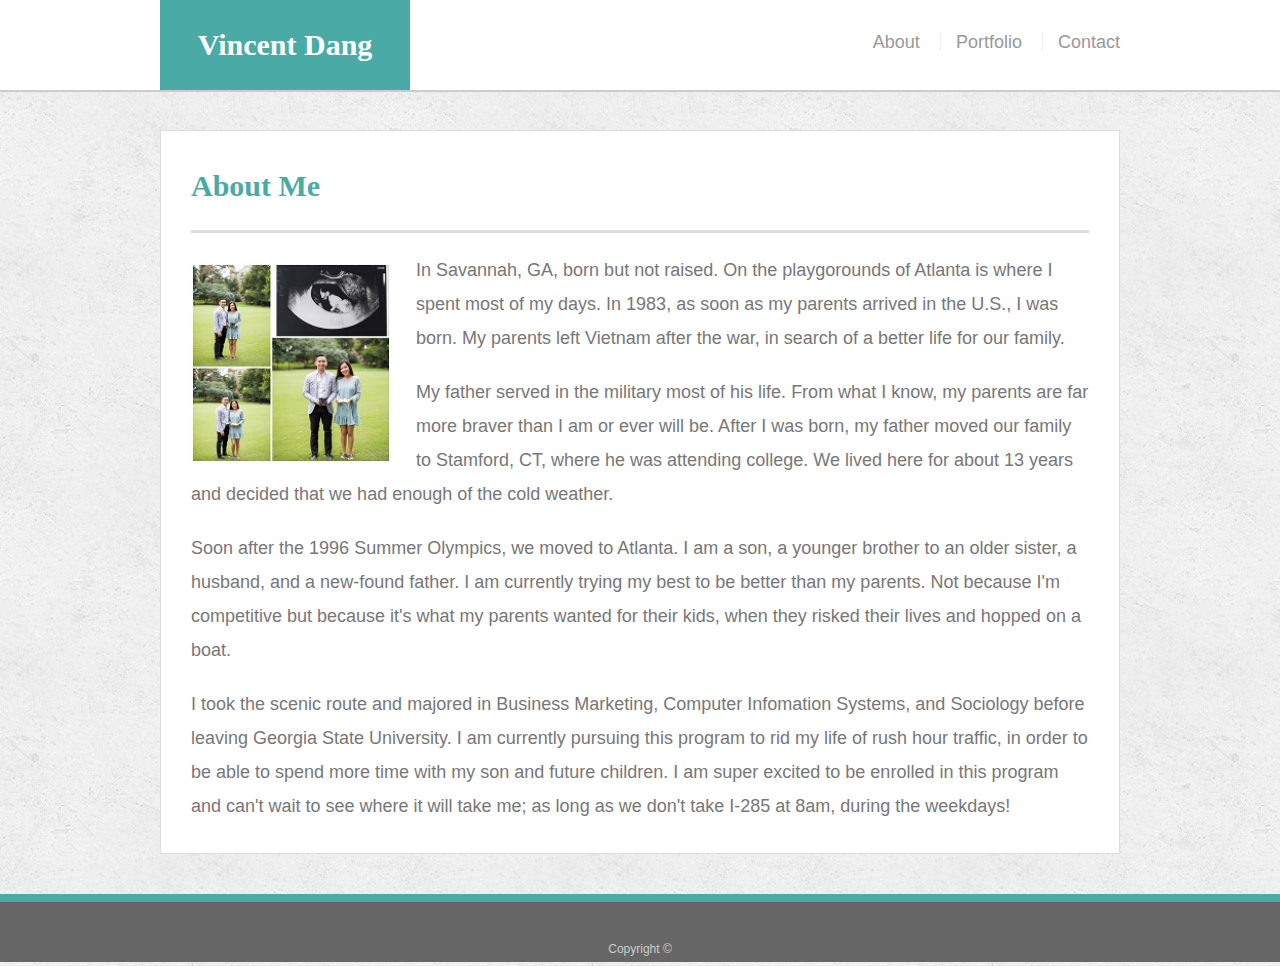
<file: index.html>
<!doctype html>
<html lang="en-us">

<head>
  <meta charset="UTF-8">
  <title>About | Vincent Dang</title>
  <link rel="stylesheet" type="text/css" href="assets/css/reset.css">
  <link rel="stylesheet" type="text/css" href="assets/css/style.css">
</head>

<body>

  <header id="masthead">
    <div class="container">
      <a href="index.html" id="logo">Vincent Dang</a>
      <nav>
        <a href="index.html">About</a>
        <a href="portfolio.html">Portfolio</a>
        <a href="contact.html">Contact</a>
      </nav>
    </div>
  </header>

  <div id="main-container" class="container">
    <section class="main-section">
      <h1>About Me</h1>

      <img src="assets/images/Profile.jpg" class="auth-image" alt="Vincent Dang">

      <p>In Savannah, GA, born but not raised.  On the playgorounds of Atlanta is where I spent most of my days.  In 1983, as soon as my parents arrived in the U.S., I was born.  My parents left Vietnam after the war, in search of a better life for our family.  </p>
      <p>My father served in the military most of his life.  From what I know, my parents are far more braver than I am or ever will be.  After I was born, my father moved our family to Stamford, CT, where he was attending college.  We lived here for about 13 years and decided that we had enough of the cold weather.  </p>
      <p>Soon after the 1996 Summer Olympics, we moved to Atlanta.  I am a son, a younger brother to an older sister, a husband, and a new-found father.  I am currently trying my best to be better than my parents.  Not because I'm competitive but because it's what my parents wanted for their kids, when they risked their lives and hopped on a boat.</p>
      <p>I took the scenic route and majored in Business Marketing, Computer Infomation Systems, and Sociology before leaving Georgia State University.  I am currently pursuing this program to rid my life of rush hour traffic, in order to be able to spend more time with my son and future children.  I am super excited to be enrolled in this program and can't wait to see where it will take me; as long as we don't take I-285 at 8am, during the weekdays!</p>

    </section>

  </div>

  <footer>
    <div class="container">
      Copyright &copy; 
    </div>
  </footer>
</body>

</html>
</file>
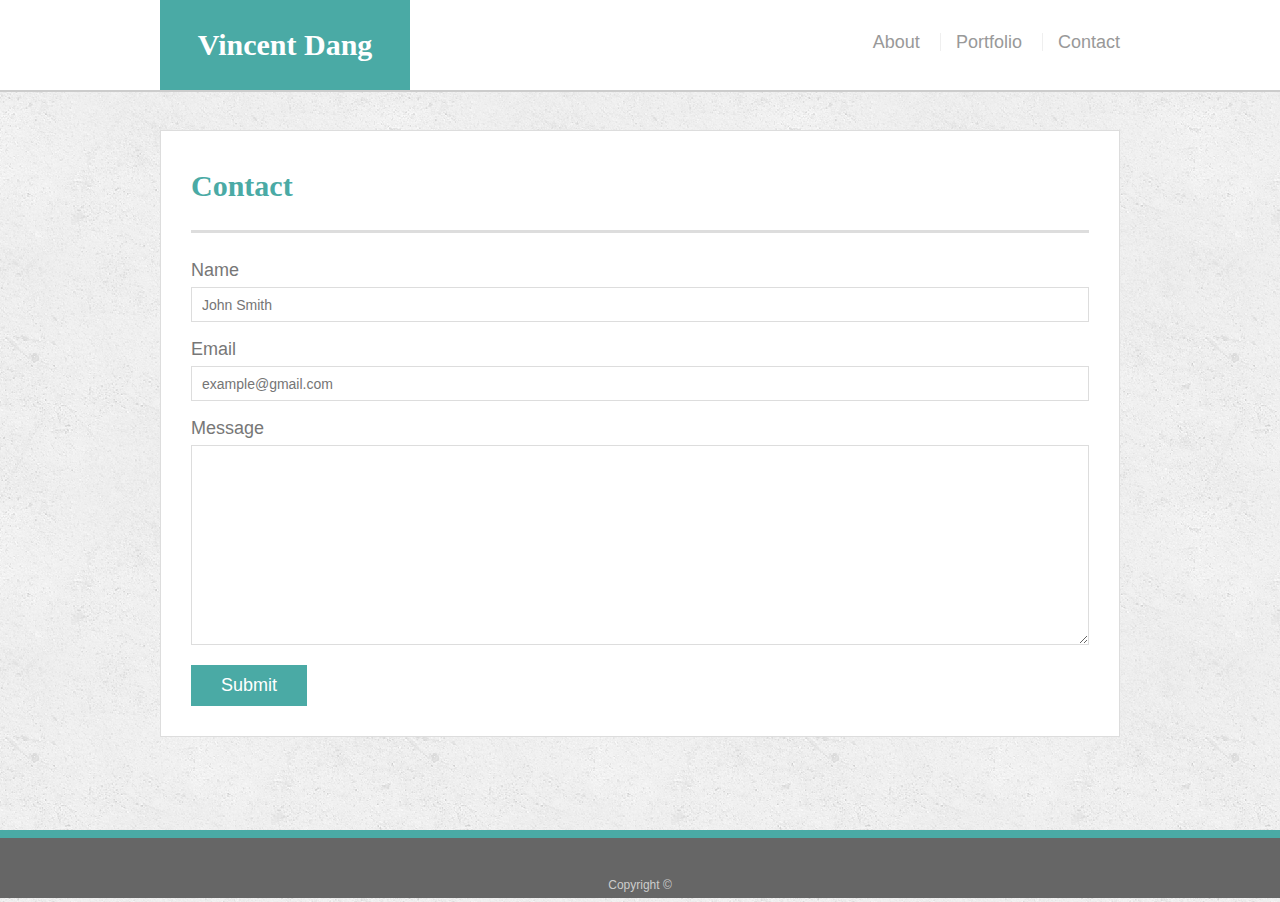
<file: contact.html>
<!doctype html>
<html lang="en-us">

<head>
  <meta charset="UTF-8">
  <title>Contact | Vincent Dang</title>
  <link rel="stylesheet" type="text/css" href="assets/css/reset.css">
  <link rel="stylesheet" type="text/css" href="assets/css/style.css">
</head>

<body>

  <header id="masthead">
    <div class="container">
      <a href="index.html" id="logo">Vincent Dang</a>
      <nav>
        <a href="index.html">About</a>
        <a href="portfolio.html">Portfolio</a>
        <a href="contact.html">Contact</a>
      </nav>
    </div>
  </header>

  <div id="main-container" class="container">
    <section class="main-section">
      <h1>Contact</h1>

      <form id="contact-form">
        <ul>
          <li>
            <label for="name">Name</label>
            <input type="text" id="name" name="name" placeholder="John Smith" required="required">
          </li>
          <li>
            <label for="email">Email</label>
            <input type="email" id="email" name="email" placeholder="example@gmail.com" required="required">
          </li>
          <li>
            <label for="message">Message</label>
            <textarea id="message" name="message" required="required"></textarea>
          </li>
        </ul>
        <input type="submit">
      </form>

    </section>

  </div>

  <footer>
    <div class="container">
      Copyright &copy; 
    </div>
  </footer>
</body>

</html>
</file>
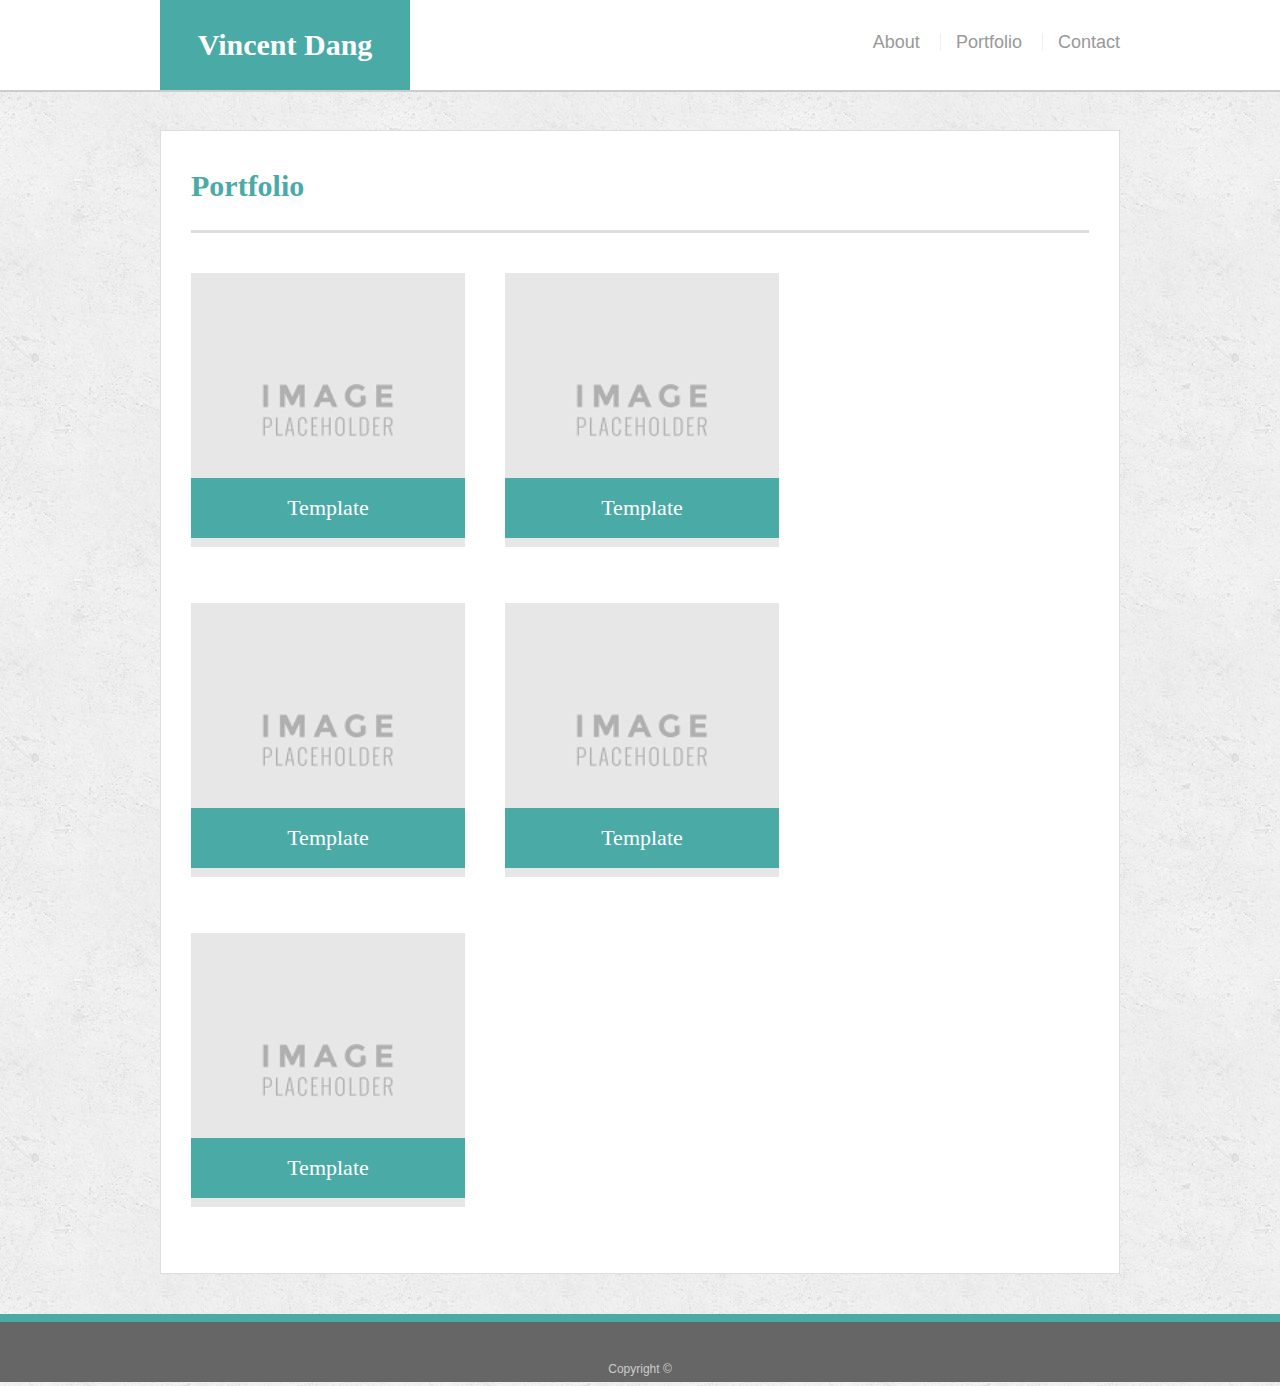
<file: portfolio.html>
<!doctype html>
<html lang="en-us">

<head>
  <meta charset="UTF-8">
  <title>Portfolio | Vincent Dang</title>
  <link rel="stylesheet" type="text/css" href="assets/css/reset.css">
  <link rel="stylesheet" type="text/css" href="assets/css/style.css">
</head>

<body>

  <header id="masthead">
    <div class="container">
      <a href="index.html" id="logo">Vincent Dang</a>
      <nav>
        <a href="index.html">About</a>
        <a href="portfolio.html">Portfolio</a>
        <a href="contact.html">Contact</a>
      </nav>
    </div>
  </header>

  <div id="main-container" class="container">
    <section class="main-section">
      <h1>Portfolio</h1>

      <div class="work">
        <img src="assets/images/200Placeholder.jpg" alt="PlaceHolder">
        
        <h3>Template</h3>
      </div>
      <div class="work">
        <img src="assets/images/200Placeholder.jpg" alt="PlaceHolder">

        <h3>Template</h3>
      </div>
      <div class="work">
        <img src="assets/images/200Placeholder.jpg" alt="PlaceHolder">

        <h3>Template</h3>
      </div>
      <div class="work">
        <img src="assets/images/200Placeholder.jpg" alt="PlaceHolder">

        <h3>Template</h3>
      </div>
      <div class="work">
        <img src="assets/images/200Placeholder.jpg" alt="Rock Paper Scissors">

        <h3>Template</h3>
      </div>

    </section>

  </div>

  <footer>
    <div class="container">
      Copyright &copy; 
    </div>
  </footer>
</body>

</html>
</file>
<file: assets/css/style.css>
body {
  font-family: Arial, "Helvetica Neue", Helvetica, sans-serif;
  font-size: 18px;
  line-height: 34px;
  color: #777;
  background: url("../images/concrete_seamless.png");
}

* {
  box-sizing: border-box;
}

/* general */

.container {
  width: 100%;
  max-width: 960px;
  margin: 0 auto;
  clear: both;
}

h1,
h2,
h3,
p {
  margin-bottom: 20px;
}

p:last-child {
  margin-bottom: 0;
}

h1,
h2,
h3 {
  font-family: Georgia, Times, "Times New Roman", serif;
  font-weight: 700;
  color: #4aaaa5;
}

h1 {
  padding-bottom: 20px;
  font-size: 30px;
  line-height: 49px;
  border-bottom: 3px solid #ddd;
}

h2,
h3 {
  font-size: 22px;
}

/* header */

#masthead {
  position: fixed;
  z-index: 99;
  width: 100%;
  margin: 0 0 30px;
  overflow: auto;
  color: #fff;
  background: #fff;
  border-bottom: 2px solid #ccc;
}

#logo {
  float: left;
  width: 250px;
  height: 90px;
  font-family: Georgia, Times, "Times New Roman", serif;
  font-size: 30px;
  font-weight: 700;
  line-height: 90px;
  color: #fff;
  text-align: center;
  text-decoration: none;
  background: #4aaaa5;
}

nav {
  float: right;
  margin-top: 25px;
}

nav a {
  display: inline-block;
  padding-left: 15px;
  margin-left: 15px;
  line-height: 18px;
  color: #999;
  text-decoration: none;
  border-left: 1px solid #efefef;
}

nav a:first-child {
  border-left: 0 none;
}

/* footer */

footer {
  padding: 30px 0;
  clear: both;
  font-size: 12px;
  color: #fff;
  color: #ccc;
  text-align: center;
  background: #666;
  border-top: 8px solid #4aaaa5;
  height: 50px;
}

h3, h2 {
  padding-bottom: 20px;
  margin-bottom: 15px;
  line-height: 22px;
  border-bottom: 2px solid #eee;
}

/* main */

#main-container {
  padding-top: 130px;
  min-height: calc(100vh - 70px);
}

.main-section {
  float: left;
  width: 100%;
  max-width: 960px;
  padding: 30px;
  margin: 0 0 40px;
  background: #fff;
  border: 1px solid #ddd;
}

/* portfolio page */

.work {
  position: relative;
  float: left;
  width: 274px;
  margin: 20px 0 25px;
  overflow: auto;
}

.work:nth-child(even) {
  margin-right: 40px;
}

.work img {
  width: 100%;
  border: 0 none;
  opacity: 0.8;
}

.work h3 {
  position: absolute;
  bottom: 20px;
  width: 100%;
  padding: 15px;
  margin-bottom: 0;
  font-weight: 300;
  line-height: 30px;
  color: #fff;
  text-align: center;
  background: #4aaaa5;
  border-bottom: 0;
}

.auth-image {
  float: left;
  width: 200px;
  height: auto;
  margin-top: 10px;
  margin-right: 25px;
}

/* contact page */

#contact-form ul {
  margin-bottom: 20px;
}

#contact-form li {
  margin-bottom: 10px;
}

label,
input[type=text],
input[type=email],
textarea {
  display: block;
  width: 100%;
}

input[type=text],
input[type=email],
textarea {
  height: 35px;
  padding: 0 10px;
  font-size: 14px;
  border: 1px solid #ddd;
}

textarea {
  height: 200px;
}

input[type=submit] {
  padding: 10px 30px;
  font-size: 18px;
  color: #fff;
  cursor: pointer;
  background: #4aaaa5;
  border: 0 none;
}

@media screen and (max-width: 980px) {
  #main-container {
    padding-top: 130px;
    min-height: calc(100vh - 70px);
  }
  
  .main-section {
    float: left;
    width: 100%;
    max-width: 650px;
    padding: 30px;
    margin: 0 0 40px;
    margin-left: 40px;
    background: #fff;
    border: 1px solid #ddd;
  }

  #masthead {
    position: fixed;
    z-index: 99;
    width: 100%;
    margin: 0 0 30px;
    overflow: auto;
    color: #fff;
    background: #fff;
    border-bottom: 2px solid #ccc;
  }
  
  #logo {
    float: left;
    width: 250px;
    height: 90px;
    margin-left: 40px;
    font-family: Georgia, Times, "Times New Roman", serif;
    font-size: 30px;
    font-weight: 700;
    line-height: 90px;
    color: #fff;
    text-align: center;
    text-decoration: none;
    background: #4aaaa5;
  }
  
  nav {
    float: right;
    margin-top: 25px;
    margin-right: 40px;
  }
  
  nav a {
    display: inline-block;
    padding-left: 15px;
    margin-left: 15px;
    line-height: 18px;
    color: #999;
    text-decoration: none;
    border-left: 1px solid #efefef;
  }
  
  nav a:first-child {
    border-left: 0 none;
}

@media screen and (max-width: 640px) {
  #main-container {
    padding-top: 130px;
    min-height: calc(100vh - 70px);
  }
  
  .main-section {
    float: left;
    width: 100%;
    max-width: 350px;
    padding: 30px;
    margin: 0 0 40px;
    margin-left: 40px;
    background: #fff;
    border: 1px solid #ddd;
  }

  #masthead {
    position: fixed;
    z-index: 99;
    width: 100%;
    margin: 0 0 00px;
    overflow: auto;
    color: #fff;
    background: #fff;
    border-bottom: 2px solid #ccc;
  }
  
  #logo {
    float: left;
    width: 640px;
    max-width: 640px;
    height: 90px;
    margin-left: 0px;
    font-family: Georgia, Times, "Times New Roman", serif;
    font-size: 30px;
    font-weight: 700;
    line-height: 90px;
    color: #fff;
    text-align: center;
    text-decoration: none;
    background: #4aaaa5;
  }
  
  nav {
    clear: both;
    float: none;
    width: 100%;
    margin-top: 0px;
    margin-right: 0px;
    margin-left:0px;
    overflow: auto;
  }
  
  nav a {
    clear: both;
    display: inline-block;
    padding-left: 15px;
    margin-left: 15px;
    line-height: 18px;
    color: #999;
    text-decoration: none;
    border-left: 1px solid #efefef;
  }
  
  nav a:first-child {
    border-left: 0 none;
}
</file>
